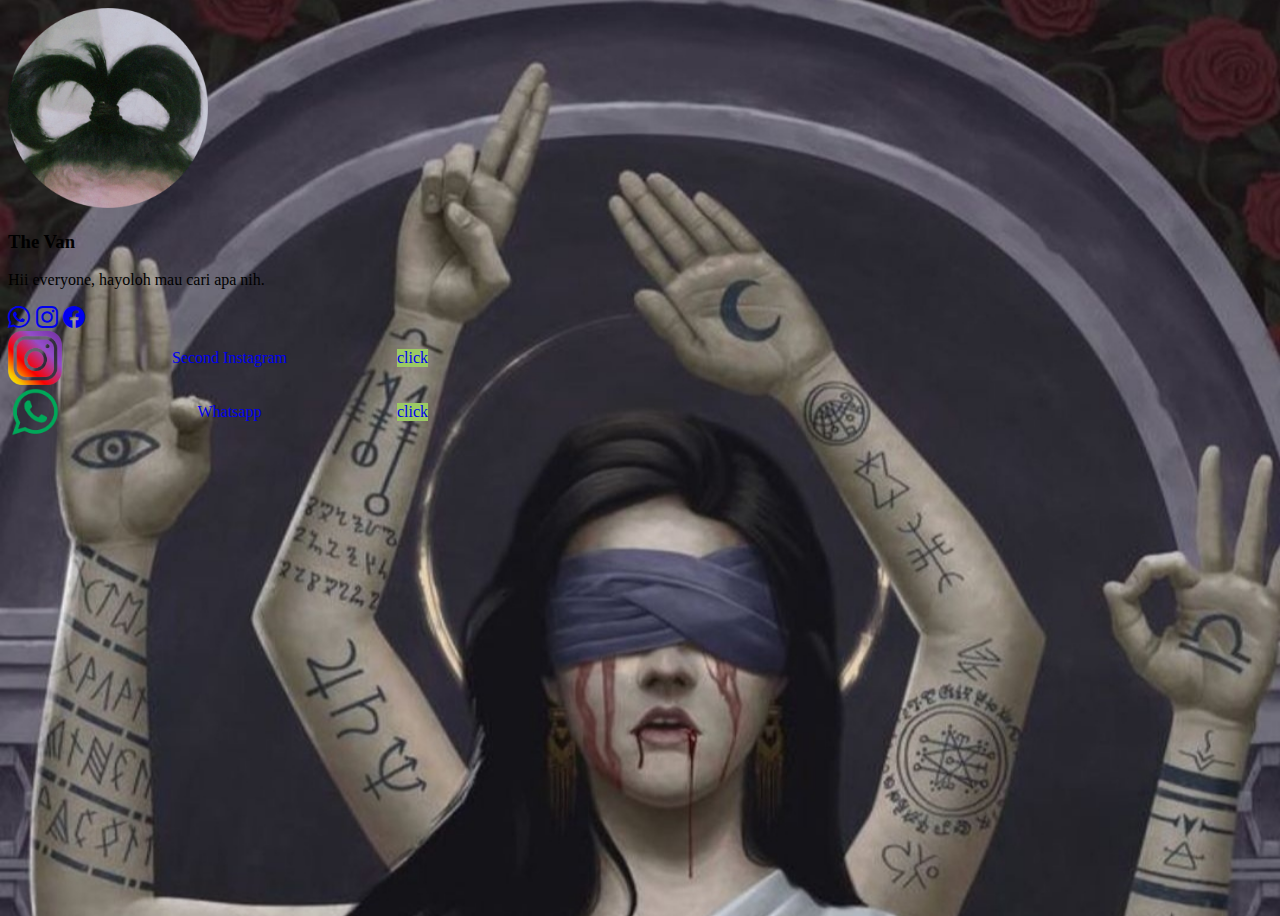
<file: index.html>
<!doctype html>
<html lang="en">
  <head>
    <!-- Required meta tags -->
    <meta charset="utf-8">
    <meta name="viewport" content="width=device-width, initial-scale=1">
    
    <meta name="theme-color" content="#4f6b88" />
    <meta name="msapllication-navutton-color" content="#4f6b88">
    <meta name="android-mobile-web-app-capable" content="yes">
    <meta name="android-mobile-web-app-status-bar-style" content="#4f6b88">
    
    <link href="assets/css/style.css"rel="stylesheet">
    <link rel="stylesheet" href="https://cdn.jsdelivr.net/npm/bootstrap-icons@1.9.1/font/bootstrap-icons.css">
    <!-- Bootstrap CSS -->
    <link href="https://cdn.jsdelivr.net/npm/bootstrap@5.1.3/dist/css/bootstrap.min.css" rel="stylesheet" integrity="sha384-1BmE4kWBq78iYhFldvKuhfTAU6auU8tT94WrHftjDbrCEXSU1oBoqyl2QvZ6jIW3" crossorigin="anonymous">

    <title>Profile Link</title>
  </head>
  <body class="bg-light">
    <main class="m-auto pt-5 pb-1">
      <section class="container prrofile text-center text-white">
        <img src="assets/img/avatar.png">
        <h3>The Van</h3>
        <p>
          Hii everyone, hayoloh mau cari apa nih.
        </p>
        <div class="social-link mb-5">
          <a href="https://api.whatsapp.com/send?phone=6287824151812" target="_blank" class="text-white px-1">
            <i class="bi bi-whatsapp"></i>
          </a>
          <a href="#" target="_blank" class="text-white px-1">
            <i class="bi bi-instagram"></i>
          </a>
          <a href="#" target="_blank" class="text-white px-1">
            <i class="bi bi-facebook"></i>
          </a>
        </div>
      </section>
      <section class="container text-center">
        <a href="assets/html/Ig.html">
          <divc class="button-link bg-white px-2 py-3 my-3 rounded-1 shadow">
            <img src="assets/img/ig.png">
            <p class="mb-0 text-dark mx-2">
              Second Instagram
            </p>
            <span class="badge bg-success py-2">
              click
            </span>
          </div>
        </a>
        <a href="assets/html/Wa.html">
          <divc class="button-link bg-white px-2 py-3 my-3 rounded-1 shadow">
            <img src="assets/img/wa.png">
            <p class="mb-0 text-dark mx-2">
              Whatsapp
            </p>
            <span class="badge bg-success py-2">
              click
            </span>
          </div>
        </a>
      </section>
    </main>

    <script src="https://cdn.jsdelivr.net/npm/bootstrap@5.1.3/dist/js/bootstrap.bundle.min.js" integrity="sha384-ka7Sk0Gln4gmtz2MlQnikT1wXgYsOg+OMhuP+IlRH9sENBO0LRn5q+8nbTov4+1p" crossorigin="anonymous"></script>

  </body>
</html>
</file>
<file: assets/css/style.css>
@import url('https://fonts.googleapis.com/css2?family=Ubuntu:wght@300;400;500&display=swap');
body {
  font-family: 'Ubuntu' sans-serif !important;
  font-weight: 300 !important;
  background-image: url(../img/bg.jpg);
  background-size: cover;
  background-repeat: no-repeat;
  background-attachment: fixed;
}
main {
  width: 100%;
  min-height: 100vh;
}
a {
  text-decoration: none !important;
}
body .bg-success {
  background-color: #9cca64 !important;
}
.profile img {
  width: 100px;
  height: 100px;
  object-fit: cover;
}
.profile h3 {
  font-size: 20px;
  font-weight: 400;
  margin: 20px 0px 8px 0px;
}
.social-link a {
  font-size: 22px;
}
.button-link {
  display: -webkit-box;
  display: -webkit-flex;
  display: -ms-flexbox;
  display: flex;
  justify-content: space-between;
  align-items: center;
} 
.button-link img {
  width: 54px;
  height: 54px;
  object-fit: cover;
  border-radius: 10px;
} 
.button-link p, .badge {
  font-weight: 500 !important;
}

/* Medium devides (tablets, 768px and up) */
@media (min-width:768px) {
  main {
    max-width: 420px;
  }
}
</file>
